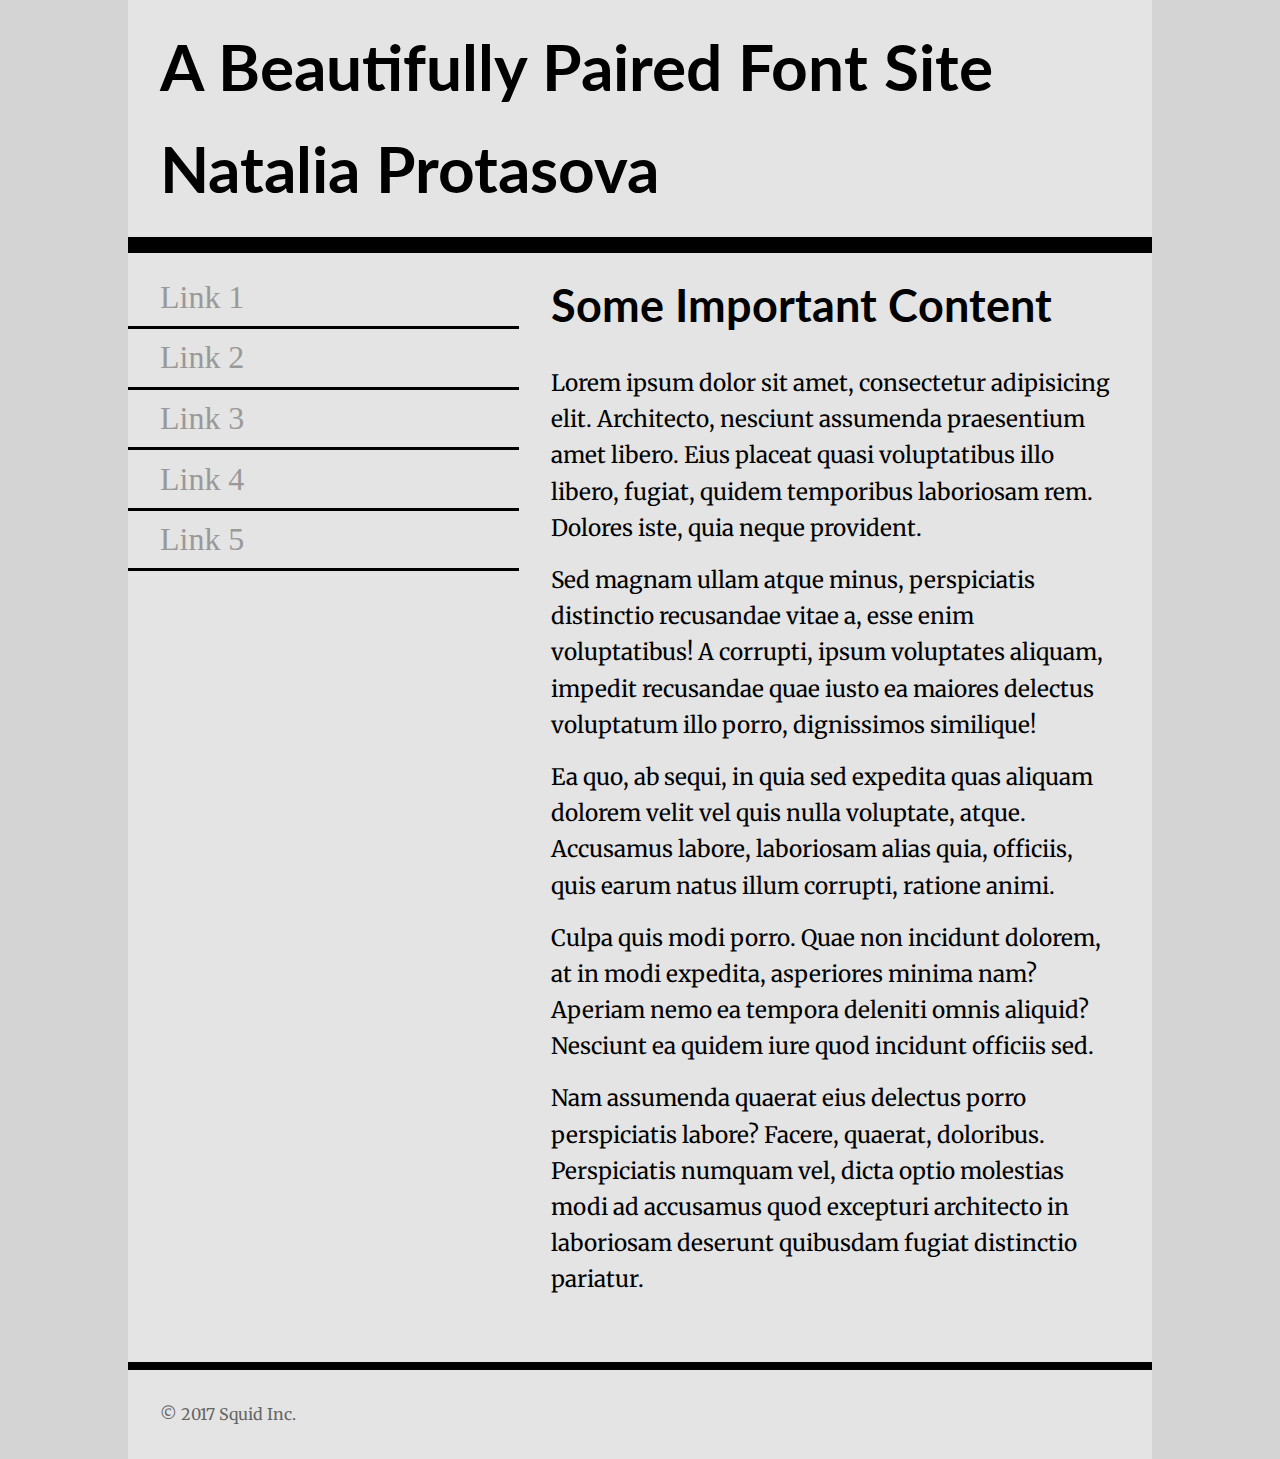
<file: index.html>
<!DOCTYPE html>
<html lang="en">

<head>
    <meta charset="UTF-8">
    <title>Font Assignment</title>
    <!-- two pages are 
    index.html with sans-serif headings and serif body text
    
    two.html with serif headings and sans-serif body text
    
    don't forget to add your google font <link> in the right place
    -->
    <meta name="viewpoint" content="width=device-width" />
    <link href="one.css" rel="stylesheet" type="text/css" />
</head>

<body>
    <div class="wrapper">
        <header>
            <h1>A Beautifully Paired Font Site Natalia Protasova</h1>
        </header>
        <nav>
            <ul>
                <li><a href="two.html">Link 1</a></li>
                <li><a href="two.html">Link 2</a></li>
                <li><a href="two.html">Link 3</a></li>
                <li><a href="two.html">Link 4</a></li>
                <li><a href="two.html">Link 5</a></li>
            </ul>
        </nav>
        <main>
            <h2>Some Important Content</h2>
            <p>Lorem ipsum dolor sit amet, consectetur adipisicing elit. Architecto, nesciunt assumenda praesentium amet libero. Eius placeat quasi voluptatibus illo libero, fugiat, quidem temporibus laboriosam rem. Dolores iste, quia neque provident.</p>
            <p>Sed magnam ullam atque minus, perspiciatis distinctio recusandae vitae a, esse enim voluptatibus! A corrupti, ipsum voluptates aliquam, impedit recusandae quae iusto ea maiores delectus voluptatum illo porro, dignissimos similique!</p>
            <p>Ea quo, ab sequi, in quia sed expedita quas aliquam dolorem velit vel quis nulla voluptate, atque. Accusamus labore, laboriosam alias quia, officiis, quis earum natus illum corrupti, ratione animi.</p>
            <p>Culpa quis modi porro. Quae non incidunt dolorem, at in modi expedita, asperiores minima nam? Aperiam nemo ea tempora deleniti omnis aliquid? Nesciunt ea quidem iure quod incidunt officiis sed.</p>
            <p>Nam assumenda quaerat eius delectus porro perspiciatis labore? Facere, quaerat, doloribus. Perspiciatis numquam vel, dicta optio molestias modi ad accusamus quod excepturi architecto in laboriosam deserunt quibusdam fugiat distinctio pariatur.</p>
        </main>
        <footer>
            <p>&copy; 2017 Squid Inc.</p>
        </footer>
    </div>
</body>

</html>
</file>
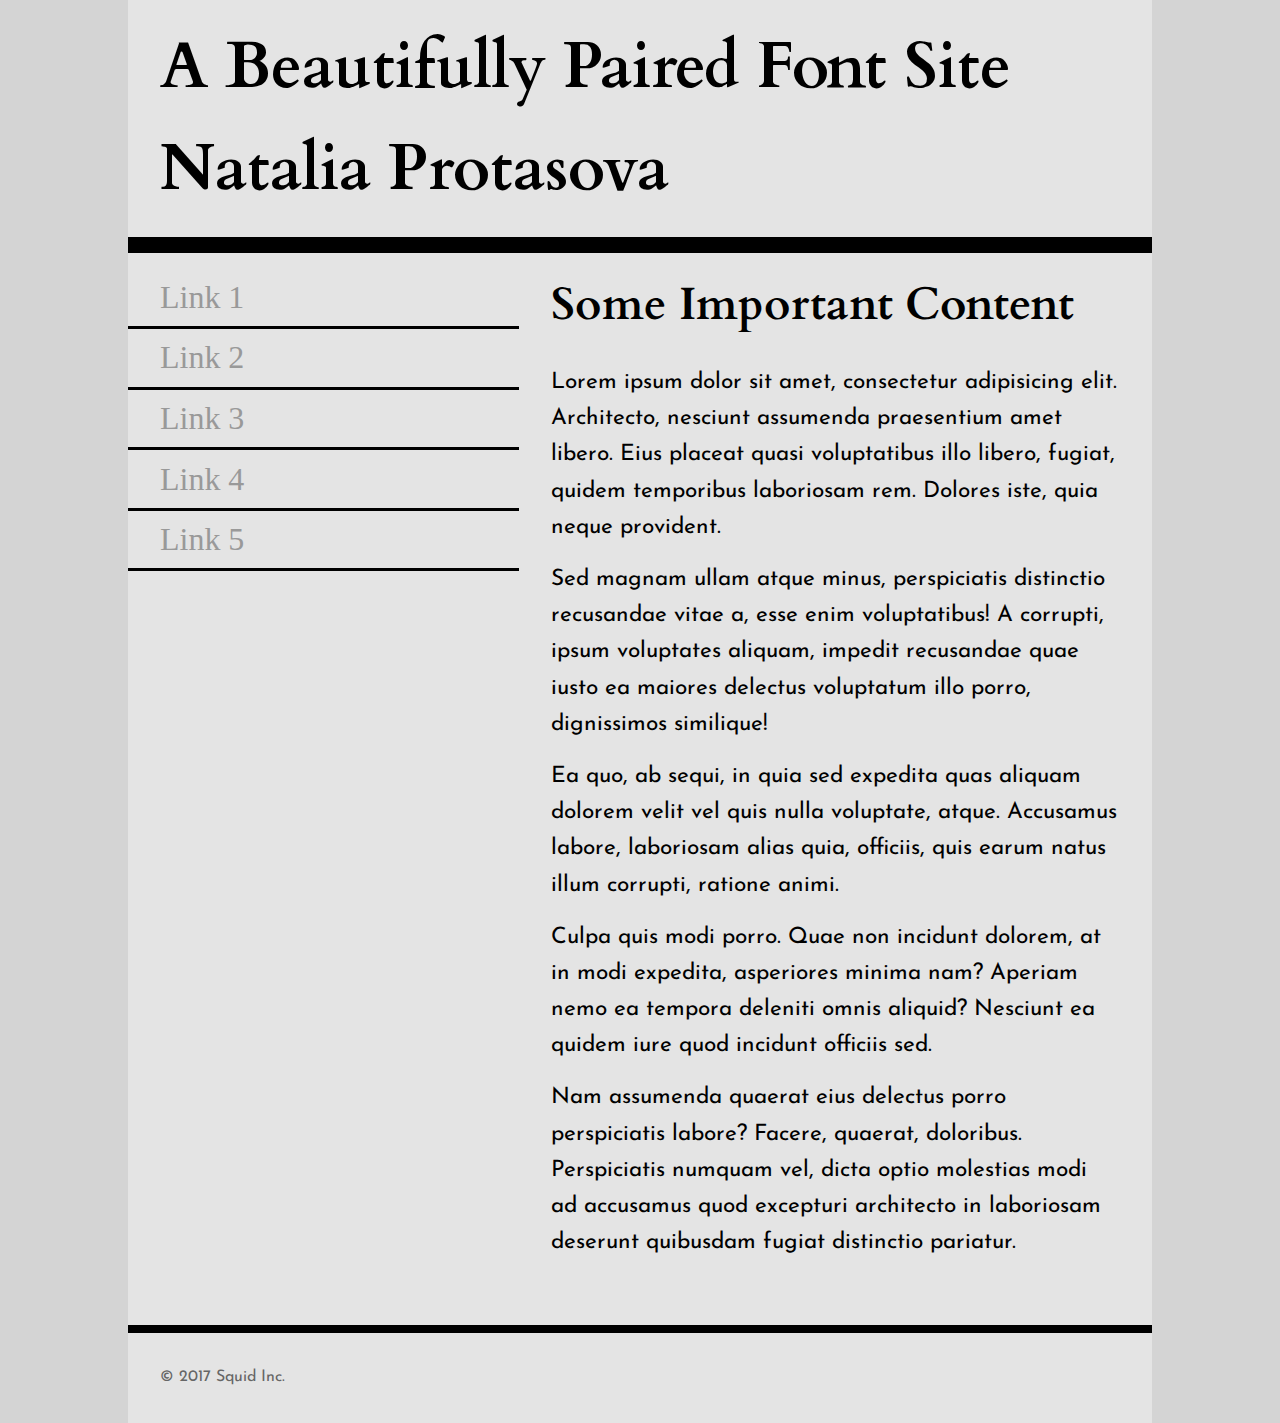
<file: two.html>
<!DOCTYPE html>
<html lang="en">

<head>
    <meta charset="UTF-8">
    <title>Font Assignment</title>
    <!-- two pages are 
    index.html with sans-serif headings and serif body text
    
    two.html with serif headings and sans-serif body text
    
    don't forget to add your google font <link> in the right place
    -->
    <meta name="viewpoint" content="width=device-width" />
    <link href="two.css" rel="stylesheet" type="text/css" />
</head>

<body>
    <div class="wrapper">
        <header>
            <h1>A Beautifully Paired Font Site Natalia Protasova</h1>
        </header>
        <nav>
            <ul>
                <li><a href="index.html">Link 1</a></li>
                <li><a href="index.html">Link 2</a></li>
                <li><a href="index.html">Link 3</a></li>
                <li><a href="index.html">Link 4</a></li>
                <li><a href="index.html">Link 5</a></li>
            </ul>
        </nav>
        <main>
            <h2>Some Important Content</h2>
            <p>Lorem ipsum dolor sit amet, consectetur adipisicing elit. Architecto, nesciunt assumenda praesentium amet libero. Eius placeat quasi voluptatibus illo libero, fugiat, quidem temporibus laboriosam rem. Dolores iste, quia neque provident.</p>
            <p>Sed magnam ullam atque minus, perspiciatis distinctio recusandae vitae a, esse enim voluptatibus! A corrupti, ipsum voluptates aliquam, impedit recusandae quae iusto ea maiores delectus voluptatum illo porro, dignissimos similique!</p>
            <p>Ea quo, ab sequi, in quia sed expedita quas aliquam dolorem velit vel quis nulla voluptate, atque. Accusamus labore, laboriosam alias quia, officiis, quis earum natus illum corrupti, ratione animi.</p>
            <p>Culpa quis modi porro. Quae non incidunt dolorem, at in modi expedita, asperiores minima nam? Aperiam nemo ea tempora deleniti omnis aliquid? Nesciunt ea quidem iure quod incidunt officiis sed.</p>
            <p>Nam assumenda quaerat eius delectus porro perspiciatis labore? Facere, quaerat, doloribus. Perspiciatis numquam vel, dicta optio molestias modi ad accusamus quod excepturi architecto in laboriosam deserunt quibusdam fugiat distinctio pariatur.</p>
        </main>
        <footer>
            <p>&copy; 2017 Squid Inc.</p>
        </footer>
    </div>
</body>

</html>
</file>
<file: one.css>
@import url('https://fonts.googleapis.com/css?family=Lato|Merriweather');

* {
    padding: 0;
    margin: 0;
    box-sizing: border-box;
}

html {
    font-size: 16px;
    line-height: 1.6;
}


html,
body {
    background-color: #d4d4d4;
}

h1 {
    font-family: 'Lato', 'Arial', sans-serif;
    font-size: 3.998rem;
    padding: 1rem 2rem;
}

h2 {
    font-family: 'Lato', 'Arial', sans-serif;
    font-size: 2.827rem;
    padding: 1rem 2rem;
}


nav ul {
    padding: 1rem 0;
}

nav li {
    font-size: 1.999rem;
    list-style-type: none;
}

nav li > a {
    display: block;
    text-decoration: none;
    border-bottom: 0.2rem solid black;
    padding: 0.2rem 2rem;
    color: #999;
}

nav li > a:hover,
nav li > a:active {
    color: #222;
}

p {
    font-family: 'Merriweather', 'Times New Roman', serif;
    font-size: 1.414rem;
    padding: 0.5rem 2rem;
}

main p:last-child {
    padding-bottom: 4rem;
}

.wrapper {
    width: 80%;
    max-width: 1200px;
    margin: 0 auto;
    background-color: #e4e4e4;
}

header {
    font-family: 'Lato', 'Arial', sans-serif;
    width: 100%;
    border-bottom: 1rem solid black;
}

nav {
    float: left;
    width: 38.2%;
}

main {
    float: right;
    width: 61.8%;
}

footer {
    clear: both;
    width: 100%;
    border-top: 0.5rem solid black;
}

footer p {
    font-size: 1rem;
    padding: 2rem;
    color: #666;
}
</file>
<file: two.css>
@import url('https://fonts.googleapis.com/css?family=Cardo|Josefin+Sans');
*{
    padding: 0;
    margin: 0;
    box-sizing: border-box;
}
html{
    font-size: 16px;
    line-height: 1.6;
    
}
html,body{
    background-color: #d4d4d4;
    
}
h1{
    font-family: 'Cardo', 'Times New Roman', serif;
    font-size: 3.998rem;
    padding:1rem 2rem;
}
h2{
    font-family: 'Cardo', 'Times New Roman', serif;
    font-size: 2.827rem;
    padding:1rem 2rem;
}
nav ul{
    padding:1rem 0;
}
nav li{
    font-size: 1.999rem;
    list-style-type: none;
}
nav li>a{
    display: block;
    text-decoration: none;
    border-bottom: 0.2rem solid black;
    padding: 0.2rem 2rem;
    color: #999;
}
nav li>a:hover,
nav li>a:active{
    color: #222;
}
p{
    font-size: 1.414rem;
    padding:0.5rem 2rem;
    font-family: 'Josefin Sans', 'Verdana', sans-serif;
}
main p:last-child{
    padding-bottom: 4rem;
}
.wrapper{
    width: 80%;
    max-width: 1200px;
    margin: 0 auto;
    background-color: #e4e4e4;
}
header{
    font-family: 'Cardo', 'Times New Roman', serif;
    width:100%;
    border-bottom: 1rem solid black;
}
nav{
    float:left;
    width: 38.2%;
}
main{
    float:right;
    width: 61.8%;
}
footer{
    clear:both;
    width: 100%;
    border-top: 0.5rem solid black;
}
footer p{
    font-size: 1rem;
    padding: 2rem;
    color: #666;
}
</file>
